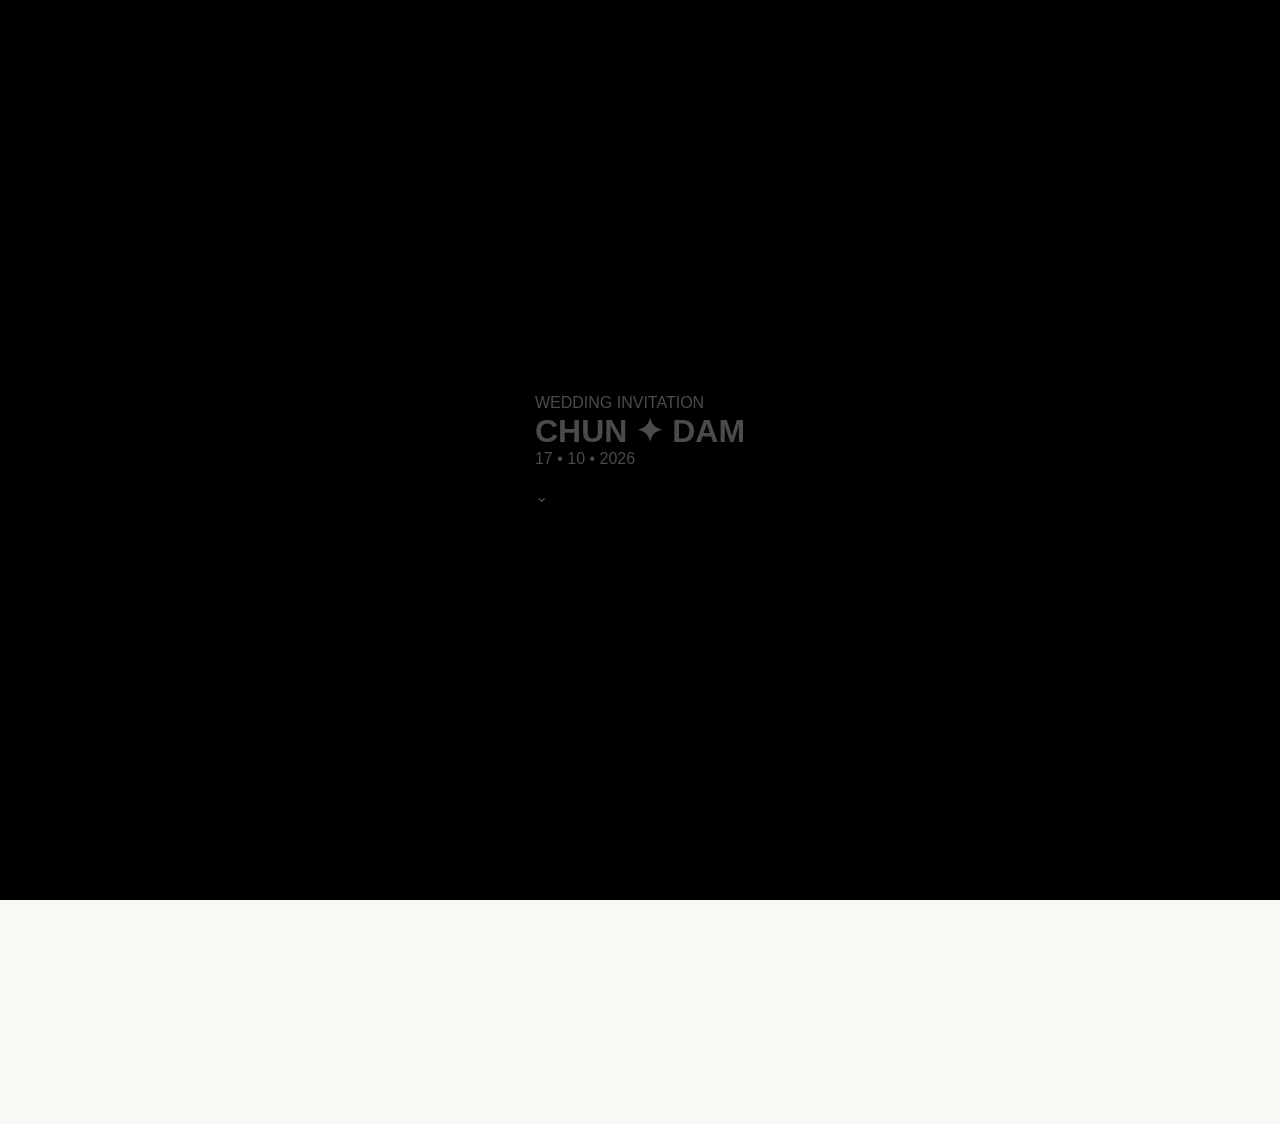
<file: index-v2.html>
<!DOCTYPE html>
<html lang="vi">

<head>

    <meta charset="UTF-8">

    <meta name="viewport" content="width=device-width, initial-scale=1.0">

    <title>CHUN & DAM | Wedding Invitation</title>

    <!-- Google Fonts -->
    <link rel="preconnect" href="https://fonts.googleapis.com">

    <link rel="preconnect" href="https://fonts.gstatic.com" crossorigin>

    <link href="https://fonts.googleapis.com/css2?family=Cormorant+Garamond:wght@300;400;500;600&family=Montserrat:wght@300;400;500&display=swap" rel="stylesheet">

    <!-- CSS -->
    <link rel="stylesheet" href="css/style.css">

</head>

<body>

    <!--==================================================
                    HERO
    ===================================================-->

    <header class="hero">

        <div class="hero__content">

            <p class="hero__subtitle" id="invitationTitle">
                WEDDING INVITATION
            </p>

            <h1 class="hero__title">

                <span id="brideName">CHUN</span>

                <span class="hero__star">✦</span>

                <span id="groomName">DAM</span>

            </h1>

            <p class="hero__date" id="weddingDate">
                17 • 10 • 2026
            </p>

            <button
                id="openBtn"
                class="hero__button">

                MỞ THIỆP

            </button>

            <div class="hero__scroll">

                ⌄

            </div>

        </div>

    </header>

    <!--==================================================
            Couple Section
            (Sprint 2)
    ===================================================-->

    <section id="couple"></section>

    <!--==================================================
                    MUSIC
    ===================================================-->

    <audio
        id="bgMusic"
        loop>

        <source src="music/wedding.mp3" type="audio/mpeg">

    </audio>

    <!-- JS -->

    <script src="js/config.js"></script>

    <script src="js/script.js"></script>

</body>

</html>
</file>
<file: css/style.css>
/*==================================================
    RESET
==================================================*/

*,
*::before,
*::after{
    margin:0;
    padding:0;
    box-sizing:border-box;
}

html{

    scroll-behavior:smooth;

}

body{

    min-height:100vh;

    overflow-x:hidden;

    background:var(--cream);

    color:var(--text);

    font-family:var(--font-body);

    -webkit-font-smoothing:antialiased;

    text-rendering:optimizeLegibility;

}

.container{

    width:min(var(--container),92%);

    margin:auto;

}

img{

    display:block;

    width:100%;

}

button{

    border:none;

    outline:none;

    background:none;

    cursor:pointer;

    font:inherit;

}

input,
textarea{

    font:inherit;

    outline:none;

    border:none;

}

a{

    text-decoration:none;

    color:inherit;

}

ul{

    list-style:none;

}



/*==================================================
    VARIABLES
==================================================*/

:root{

    --sage:#879C82;

    --sage-light:#A8B8A3;

    --champagne:#E8D9C7;

    --cream:#FAF8F4;

    --white:#FFFFFF;

    --text:#4B4B4B;

    --text-light:#777777;

    --line:#ECE7DE;

    --shadow:0 12px 35px rgba(0,0,0,.08);

    --radius:28px;

    --section-padding:5.5rem 1.5rem;

    --container:1180px;

    --font-title:"Cormorant Garamond",serif;

    --font-body:"Be Vietnam Pro",sans-serif;

}



/*==================================================
    GLOBAL
==================================================*/

.website{

    display:none;

}

section{

    padding:var(--section-padding);

}

.section-title{

    font-family:var(--font-title);

    font-size:clamp(2rem,6vw,3.3rem);

    font-weight:600;

    color:var(--sage);

    text-align:center;

    line-height:1.25;

}

.section-subtitle{

    margin-top:.8rem;

    text-align:center;

    color:var(--text-light);

    font-size:1rem;

    line-height:1.8;

}

.section-text{

    margin-top:2rem;

    text-align:center;

    line-height:2;

    color:var(--text);

}

.section-family{

    margin-top:1.8rem;

    text-align:center;

    font-family:var(--font-title);

    font-size:1.2rem;

    color:var(--sage);

}

.section-ornament{

    width:64px;

    height:2px;

    background:var(--champagne);

    margin:0 auto 2rem;

    border-radius:999px;

}

.primary-button{

    display:inline-flex;

    align-items:center;

    justify-content:center;

    min-width:220px;

    height:56px;

    margin:2rem auto 0;

    border-radius:999px;

    background:var(--sage);

    color:var(--white);

    font-weight:500;

    transition:.35s;

}

.primary-button:hover{

    transform:translateY(-2px);

    background:#70856A;

}



/*==================================================
    OPENING
==================================================*/

.opening{

    position:fixed;

    inset:0;

    z-index:9999;

    overflow:hidden;

    display:flex;

    justify-content:center;

    align-items:center;

    text-align:center;

}

.opening-background{

    position:absolute;

    inset:0;

    width:100%;

    height:100%;

    object-fit:cover;

}

.opening-overlay{

    position:absolute;

    inset:0;

    background:linear-gradient(
        rgba(30,30,30,.30),
        rgba(30,30,30,.45)
    );

}

.opening-content{

    position:relative;

    z-index:2;

    width:min(92%,420px);

    color:#fff;

}

.opening-title{

    font-size:.95rem;

    letter-spacing:.18em;

    text-transform:uppercase;

}

.opening-names{

    margin-top:1rem;

    font-family:var(--font-title);

    font-size:clamp(3rem,12vw,4.6rem);

    font-weight:600;

    line-height:1.1;

}

.opening-date{

    margin-top:1rem;

    letter-spacing:.2em;

}

.opening-line{

    width:80px;

    height:1px;

    margin:2rem auto;

    background:rgba(255,255,255,.7);

}

.opening-heading{

    font-family:var(--font-title);

    font-size:2rem;

    font-weight:500;

    line-height:1.4;

}

.opening-message{

    margin-top:1.4rem;

    line-height:2;

}

.opening-family{

    margin-top:1.4rem;

    line-height:2;

}

.opening-button{

    width:220px;

    height:56px;

    margin-top:2.5rem;

    border:1px solid rgba(255,255,255,.8);

    border-radius:999px;

    color:#fff;

    transition:.35s;

    backdrop-filter:blur(8px);

    background:rgba(255,255,255,.08);

}

.opening-button:hover{

    background:#fff;

    color:var(--sage);

}



/*==================================================
    HERO
==================================================*/

.hero{

    position:relative;

    min-height:100svh;

    display:flex;

    justify-content:center;

    align-items:center;

    overflow:hidden;

    background:#000;

}

.hero-image{

    position:absolute;

    inset:0;

    width:100%;

    height:100%;

    object-fit:cover;

}

.hero-overlay{

    position:absolute;

    inset:0;

    background:linear-gradient(
        rgba(0,0,0,.18),
        rgba(0,0,0,.42)
    );

}

.hero-content{

    position:relative;

    z-index:2;

    width:min(90%,460px);

    text-align:center;

    color:#fff;

}

.hero-quote{

    font-family:var(--font-title);

    font-size:1.35rem;

    line-height:1.7;

    font-style:italic;

}

.hero-divider{

    width:80px;

    height:1px;

    margin:2rem auto;

    background:rgba(255,255,255,.75);

}

.hero-names{

    font-family:var(--font-title);

    font-size:clamp(3rem,11vw,4.8rem);

    font-weight:600;

    line-height:1.15;

}

.hero-date{

    margin-top:1.4rem;

    letter-spacing:.25em;

    font-size:.95rem;

}



/*==================================================
    INVITATION
==================================================*/

.invitation{

    background:var(--cream);

}

.invitation .section-title{

    margin-top:.5rem;

}

.invitation .section-text{

    max-width:520px;

    margin-inline:auto;

}

.invitation .section-family{

    letter-spacing:.06em;

}



/*==================================================
    COUPLE
==================================================*/

.couple{

    background:#fff;

}

.couple-wrapper{

    margin-top:3rem;

    display:grid;

    grid-template-columns:1fr auto 1fr;

    align-items:center;

    gap:1rem;

}

.person-card{

    text-align:center;

}

.person-image{

    width:150px;

    height:150px;

    margin:auto;

    border-radius:50%;

    object-fit:cover;

    border:8px solid #fff;

    box-shadow:var(--shadow);

}

.person-role{

    margin-top:1.4rem;

    color:var(--sage);

    font-size:.95rem;

    letter-spacing:.08em;

    text-transform:uppercase;

}

.person-name{

    margin-top:.6rem;

    font-family:var(--font-title);

    font-size:2rem;

    font-weight:600;

    color:var(--text);

}

.couple-center{

    display:flex;

    flex-direction:column;

    align-items:center;

    justify-content:center;

    gap:.8rem;

}

.couple-line{

    width:1px;

    height:42px;

    background:var(--champagne);

}

.couple-and{

    width:46px;

    height:46px;

    border-radius:50%;

    display:flex;

    justify-content:center;

    align-items:center;

    background:var(--sage);

    color:#fff;

    font-family:var(--font-title);

    font-size:1.4rem;

}



/*==================================================
    MOBILE
==================================================*/

@media (max-width:768px){

    .couple-wrapper{

        grid-template-columns:1fr;

        gap:2.5rem;

    }

    .couple-center{

        flex-direction:row;

    }

    .couple-line{

        width:50px;

        height:1px;

    }

    .person-image{

        width:170px;

        height:170px;

    }

}



/*==================================================
    COUNTDOWN
==================================================*/

.countdown{

    background:var(--cream);

}

.countdown-wrapper{

    margin-top:2.8rem;

    display:grid;

    grid-template-columns:repeat(4,1fr);

    gap:1rem;

}

.countdown-item{

    padding:1.6rem .5rem;

    text-align:center;

    border-radius:22px;

    background:#fff;

    box-shadow:var(--shadow);

}

.count-value{

    display:block;

    font-family:var(--font-title);

    font-size:clamp(2.2rem,8vw,3rem);

    color:var(--sage);

    line-height:1;

}

.count-label{

    display:block;

    margin-top:.8rem;

    font-size:.9rem;

    color:var(--text-light);

    letter-spacing:.08em;

}



/*==================================================
    TIMELINE
==================================================*/

.timeline{

    background:#fff;

}

.timeline-container{

    margin-top:3rem;

    display:grid;

    gap:2rem;

}

.timeline-card{

    position:relative;

    padding:2rem;

    border-radius:28px;

    background:var(--cream);

    box-shadow:var(--shadow);

}

.timeline-side{

    display:flex;

    align-items:center;

    gap:.8rem;

    margin-bottom:1.5rem;

}

.timeline-icon{

    width:46px;

    height:46px;

    border-radius:50%;

    display:flex;

    justify-content:center;

    align-items:center;

    background:var(--sage);

    color:#fff;

}

.timeline-side h3{

    font-family:var(--font-title);

    font-size:1.9rem;

    color:var(--sage);

}

.timeline-event{

    position:relative;

    margin-left:1rem;

    padding-left:2rem;

    padding-bottom:2rem;

    border-left:1px solid var(--champagne);

}

.timeline-event:last-child{

    padding-bottom:0;

    border:none;

}

.timeline-dot{

    position:absolute;

    left:-8px;

    top:2px;

    width:15px;

    height:15px;

    border-radius:50%;

    background:var(--sage);

}

.timeline-event-title{

    font-weight:600;

    color:var(--text);

}

.timeline-event-time{

    margin-top:.6rem;

    color:var(--text-light);

    line-height:1.8;

}



/*==================================================
    LOCATION
==================================================*/

.location{

    background:var(--cream);

}

.location-wrapper{

    margin-top:3rem;

    display:grid;

    gap:2rem;

}

.location-card{

    padding:2rem;

    background:#fff;

    border-radius:26px;

    box-shadow:var(--shadow);

}

.location-header{

    display:flex;

    align-items:center;

    gap:.8rem;

    margin-bottom:1rem;

}

.location-header-icon{

    width:46px;

    height:46px;

    border-radius:50%;

    display:flex;

    justify-content:center;

    align-items:center;

    background:var(--sage);

    color:#fff;

}

.location-header h3{

    font-family:var(--font-title);

    font-size:1.8rem;

    color:var(--sage);

}

.location-venue{

    font-weight:600;

    margin-bottom:.8rem;

}

.location-address{

    color:var(--text-light);

    line-height:1.8;

}

.location-map{

    margin-top:1.5rem;

    border-radius:18px;

    overflow:hidden;

}

.location-button{

    display:inline-flex;

    justify-content:center;

    align-items:center;

    margin-top:1.5rem;

    padding:.9rem 1.6rem;

    border-radius:999px;

    background:var(--sage);

    color:#fff;

    transition:.3s;

}

.location-button:hover{

    background:#70856A;

}



/*==================================================
    MOBILE
==================================================*/

@media(max-width:768px){

    .countdown-wrapper{

        grid-template-columns:repeat(2,1fr);

    }

    .timeline-card{

        padding:1.6rem;

    }

    .location-card{

        padding:1.6rem;

    }

}


/*==================================================
    RSVP
==================================================*/

.rsvp{

    background:#fff;

}

.rsvp-form{

    max-width:520px;

    margin:3rem auto 0;

    padding:2rem;

    background:var(--cream);

    border-radius:28px;

    box-shadow:var(--shadow);

}

.form-group{

    margin-bottom:1.5rem;

}

.form-group label{

    display:block;

    margin-bottom:.7rem;

    color:var(--sage);

    font-weight:500;

}

.form-input{

    width:100%;

    height:54px;

    padding:0 1rem;

    border-radius:16px;

    background:#fff;

    border:1px solid var(--line);

}

.attendance-options{

    display:flex;

    flex-direction:column;

    gap:1rem;

}

.attendance-option{

    display:flex;

    align-items:center;

    gap:.8rem;

    padding:1rem;

    border-radius:16px;

    background:#fff;

    border:1px solid var(--line);

    cursor:pointer;

    transition:.3s;

}

.attendance-option:hover{

    border-color:var(--sage);

}

.guest-stepper{

    display:flex;

    justify-content:center;

    align-items:center;

    gap:1.5rem;

    margin-top:.5rem;

}

.stepper-btn{

    width:42px;

    height:42px;

    border-radius:50%;

    background:var(--sage);

    color:#fff;

    font-size:1.2rem;

}

#guestCountValue{

    min-width:32px;

    text-align:center;

    font-size:1.2rem;

    font-weight:600;

}



/*==================================================
    GIFT
==================================================*/

.gift{

    background:var(--cream);

}

.gift-slider{

    display:flex;

    gap:1.5rem;

    margin-top:3rem;

    overflow-x:auto;

    scroll-snap-type:x mandatory;

    padding-bottom:.5rem;

}

.gift-slider::-webkit-scrollbar{

    display:none;

}

.gift-card{

    min-width:300px;

    scroll-snap-align:center;

    background:#fff;

    border-radius:28px;

    box-shadow:var(--shadow);

    padding:2rem;

    text-align:center;

}

.gift-card img{

    width:180px;

    margin:1.5rem auto;

}



/*==================================================
    WEDDING WISHES
==================================================*/

.wishes{

    background:#fff;

}

.wish-form{

    max-width:620px;

    margin:3rem auto;

}

.form-textarea{

    width:100%;

    padding:1rem;

    border-radius:18px;

    border:1px solid var(--line);

    background:var(--cream);

    resize:none;

}

.wish-list{

    display:grid;

    gap:1rem;

    margin-top:2rem;

}

.wish-item{

    padding:1.4rem;

    border-radius:20px;

    background:var(--cream);

    box-shadow:var(--shadow);

}

.wish-name{

    font-weight:600;

    color:var(--sage);

}

.wish-content{

    margin-top:.6rem;

    line-height:1.9;

    color:var(--text);

}



/*==================================================
    GALLERY
==================================================*/

.gallery{

    background:var(--cream);

}

.gallery-grid{

    margin-top:3rem;

    display:grid;

    grid-template-columns:repeat(2,1fr);

    gap:12px;

}

.gallery-item{

    overflow:hidden;

    border-radius:22px;

    cursor:pointer;

    box-shadow:var(--shadow);

}

.gallery-item img{

    width:100%;

    height:100%;
    
    aspect-ratio:3/4;
    
    display:block;

    object-fit:cover;

    transition:transform .45s ease;

}

.gallery-item:hover img{

    transform:scale(1.05);

}



/*==================================================
    FOOTER
==================================================*/

.footer{

    padding:5rem 1.5rem 4rem;

    text-align:center;

    background:#fff;

}

.footer-thanks{

    font-family:var(--font-title);

    font-size:2rem;

    color:var(--sage);

}

.footer-heart{

    margin:1.2rem 0;

    font-size:1.8rem;

    color:var(--champagne);

}

.footer-names{

    font-family:var(--font-title);

    font-size:2.8rem;

    color:var(--text);

}

.footer-copy{

    margin-top:1rem;

    color:var(--text-light);

}



/*==================================================
    MUSIC
==================================================*/

.music-button{

    position:fixed;

    right:18px;

    bottom:22px;

    width:54px;

    height:54px;

    border-radius:50%;

    background:var(--sage);

    color:#fff;

    display:flex;

    justify-content:center;

    align-items:center;

    box-shadow:var(--shadow);

    z-index:900;

    transition:.3s;

}

.music-button:hover{

    transform:scale(1.08);

}

.music-button.playing{

    animation:musicPulse 2.5s infinite;

}



/*==================================================
    PETALS
==================================================*/

.petals{

    position:fixed;

    inset:0;

    pointer-events:none;

    overflow:hidden;

    z-index:20;

}

.petal{

    position:absolute;

    top:-40px;

    width:18px;

    height:18px;

    opacity:.7;

    animation:petalFall linear forwards;

}



/*==================================================
    ANIMATION
==================================================*/

@keyframes musicPulse{

    0%{

        transform:scale(1);

    }

    50%{

        transform:scale(1.08);

    }

    100%{

        transform:scale(1);

    }

}

@keyframes petalFall{

    from{

        transform:
        translateY(-40px)
        rotate(0deg);

    }

    to{

        transform:
        translateY(110vh)
        rotate(360deg);

    }

}



/*==================================================
    RESPONSIVE
==================================================*/

@media(min-width:768px){

    .gallery-grid{

        grid-template-columns:repeat(3,1fr);

    }

}

@media(min-width:1100px){

    section{

        padding:7rem 2rem;

    }

    .gallery-grid{

        grid-template-columns:repeat(4,1fr);

    }

    .section-title{

        font-size:3.5rem;

    }

    .hero-content{

        width:520px;

    }

}
</file>
